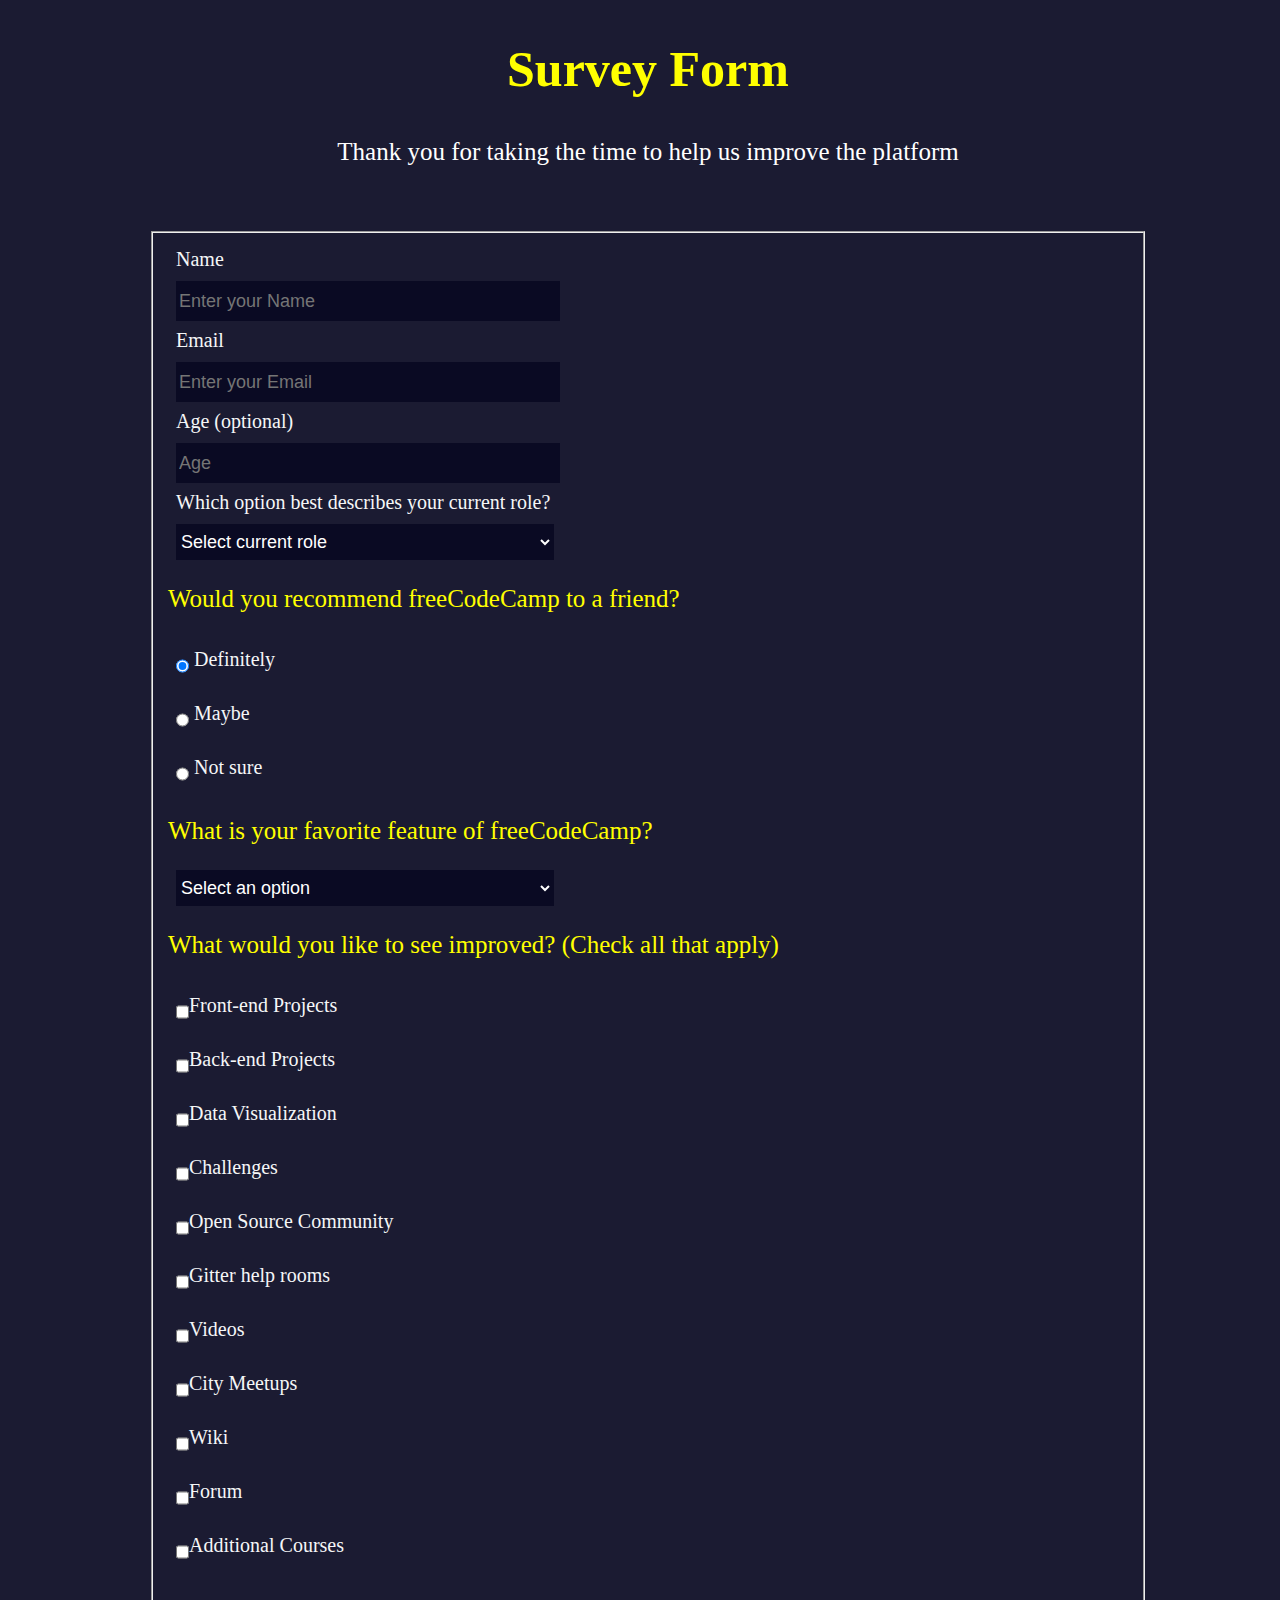
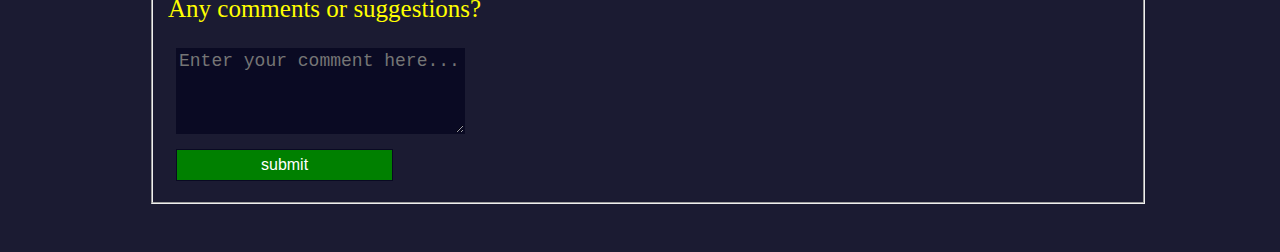
<file: index.html>
<!DOCTYPE html>
<html lang="en">
  <head>
    <meta charset="UTF-8" />
    <title>Survey Form</title>
    <link rel="stylesheet" href="SurveyForm.css" />
  </head>
  <body>
    <h1 id="title">Survey Form</h1>
    <p id="description" class="centered">
      Thank you for taking the time to help us improve the platform
    </p>
    <form id="survey-form">
      <fieldset>
        <label id="name-label" for="name"
          >Name<input
            id="name"
            name="name"
            type="text"
            placeholder="Enter your Name"
            required
        /></label>
        <label id="email-label" for="email"
          >Email<input
            id="email"
            name="email"
            type="email"
            placeholder="Enter your Email"
            required
        /></label>
        <label id="number-label" for="number"
          >Age (optional)<input
            id="number"
            name="age"
            type="number"
            min="10"
            max="99"
            placeholder="Age"
        /></label>
        <label for="dropdown"
          >Which option best describes your current role?
          <select id="dropdown" name="dropdown">
            <option value="">Select current role</option>
            <option value="1">Student</option>
            <option value="2">Full Time Job</option>
            <option value="3">Full Time Learner</option>
            <option value="4">Prefer not to say</option>
            <option value="5">Other</option>
          </select>
        </label>
        <p>Would you recommend freeCodeCamp to a friend?</p>
        <label for="definitely"
          ><input
            id="definitely"
            name="recommend-friend"
            type="radio"
            class="inline"
            value="1"
            checked
          />
          Definitely</label
        >
        <label for="maybe"
          ><input
            id="maybe"
            name="recommend-friend"
            type="radio"
            class="inline"
            value="2"
          />
          Maybe</label
        >
        <label for="not-sure"
          ><input
            id="not-sure"
            name="recommend-friend"
            type="radio"
            class="inline"
            value="3"
          />
          Not sure</label
        >
        <p>What is your favorite feature of freeCodeCamp?</p>
        <label for="dropdown2">
          <select id="dropdown2" name="dropdown-options">
            <option value="">Select an option</option>
            <option value="1">Challenges</option>
            <option value="2">Projects</option>
            <option value="3">Community</option>
            <option value="4">Open Source</option>
          </select>
        </label>
        <p>What would you like to see improved? (Check all that apply)</p>
        <label for="checkbox"
          ><input
            class="inline"
            id="checkbox"
            name="Fe-P"
            type="checkbox"
            value="frontside"
            required
          />Front-end Projects</label
        >
        <label for="checkbox2"
          ><input
            class="inline"
            id="checkbox2"
            name="Be-P"
            type="checkbox"
            value="backside"
            required
          />Back-end Projects</label
        >
        <label for="checkbox3"
          ><input
            class="inline"
            id="checkbox3"
            name="Visu"
            type="checkbox"
            value="Visual"
            required
          />Data Visualization</label
        >
        <label for="checkbox4"
          ><input
            class="inline"
            id="checkbox4"
            name="Challanges"
            type="checkbox"
            value="challange"
            required
          />Challenges</label
        >
        <label for="checkbox5"
          ><input
            class="inline"
            id="checkbox5"
            name="Opso-Community"
            type="checkbox"
            value="opensourceC"
            required
          />Open Source Community</label
        >
        <label for="checkbox6"
          ><input
            class="inline"
            id="checkbox6"
            name="Gi-he-rooms"
            type="checkbox"
            value="GitterHrooms"
            required
          />Gitter help rooms</label
        >
        <label for="checkbox7"
          ><input
            class="inline"
            id="checkbox7"
            name="Videos"
            type="checkbox"
            value="video"
            required
          />Videos</label
        >
        <label for="checkbox8"
          ><input
            class="inline"
            id="checkbox8"
            name="City Meetups"
            type="checkbox"
            value="Cmeetups"
            required
          />City Meetups</label
        >
        <label for="checkbox9"
          ><input
            class="inline"
            id="checkbox9"
            name="Wiki"
            type="checkbox"
            value="wiki"
            required
          />Wiki</label
        >
        <label for="checkbox10"
          ><input
            class="inline"
            id="checkbox10"
            name="Forum"
            type="checkbox"
            value="forum"
            required
          />Forum</label
        >
        <label for="checkbox11"
          ><input
            class="inline"
            id="checkbox11"
            name="A-Courses"
            type="checkbox"
            value="Acourses"
            required
          />Additional Courses</label
        >
        <p>Any comments or suggestions?</p>
        <label for="comments">
          <textarea
            id="comments"
            name="commentosugges"
            placeholder="Enter your comment here..."
          ></textarea>
          <input id="submit" type="submit" value="submit" />
        </label>
      </fieldset>
    </form>
  </body>
</html>
</file>
<file: SurveyForm.css>
body {
  height: 100%;
  width: 100%;
  background-color: #1b1b32;
  color: #f5f6f7;
  font-family: Tahoma;
  font-size: 20px;
}

h1 {
  margin: 40px auto;
  text-align: center;
  font-size: 50px;
  color: yellow;
}

p {
  margin: 1em auto;
  font-size: 25px;
  color: yellow;
}

form {
  margin: 0 auto;
  padding: 2em;
}

label {
  display: block;
  margin: 0.5rem;
}

input,
select {
  margin: 10px 0 0 0;
  width: 40%;
  min-height: 2em;
  display: block;
}

input,
select {
  background-color: #0a0a23;
  border: 1px solid #0a0a23;
  color: #ffffff;
  font-size: 18px;
}

.inline {
  width: unset;
  margin: 0 0.5em 5 0;
  vertical-align: middle;
}

input[type="submit"] {
  background-color: green;
  font-size: 20px;
}

.inline {
  display: inline;
}

input[type="submit"] {
  font-size: 16px;
  width: 23%;
  display: block;
}

.centered {
  text-align: center;
  color: #ffffff;
}

textarea {
  background-color: #0a0a23;
  border: 1px solid #0a0a23;
  color: #ffffff;
  font-size: 18px;
  width: 30%;
  height: 80px;
}

fieldset {
  width: 80%;
  margin: auto;
}
</file>
